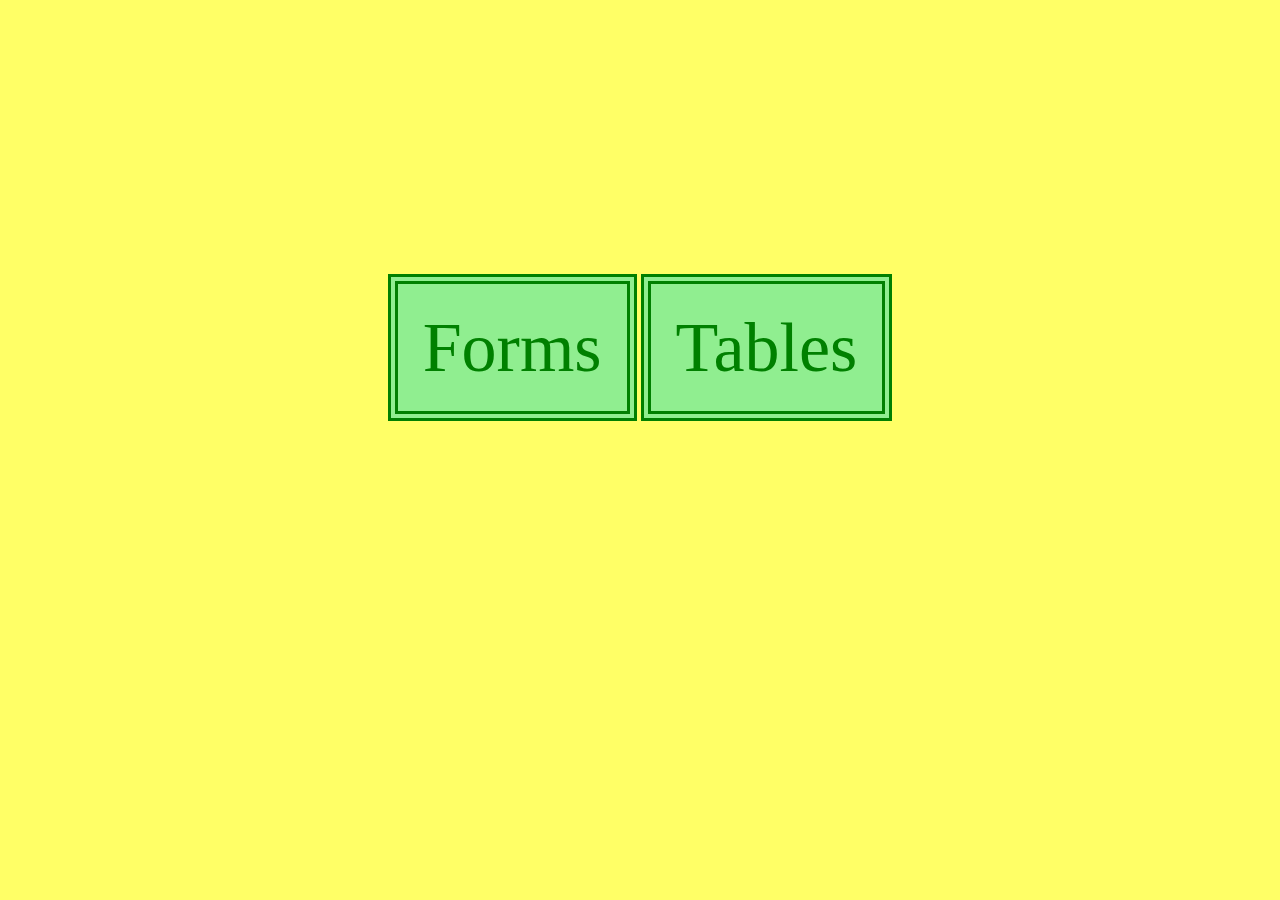
<file: index.html>
<!DOCTYPE HTML PUBLIC "-//W3C//DTD HTML 4.01//EN" "http://www.w3.org/TR/html4/strict.dtd">
<html>
<head>
	<meta http-equiv="Content-Type" content="text/html; charset=utf-8">
	<title>Tables & Forms</title>
	<link href="style.css" rel="stylesheet">
</head>
<body>
	<div>
		<a href="forms/index.html">Forms</a>
		<a href="tables/index.html">Tables</a>
	</div>
</body>
</html>
</file>
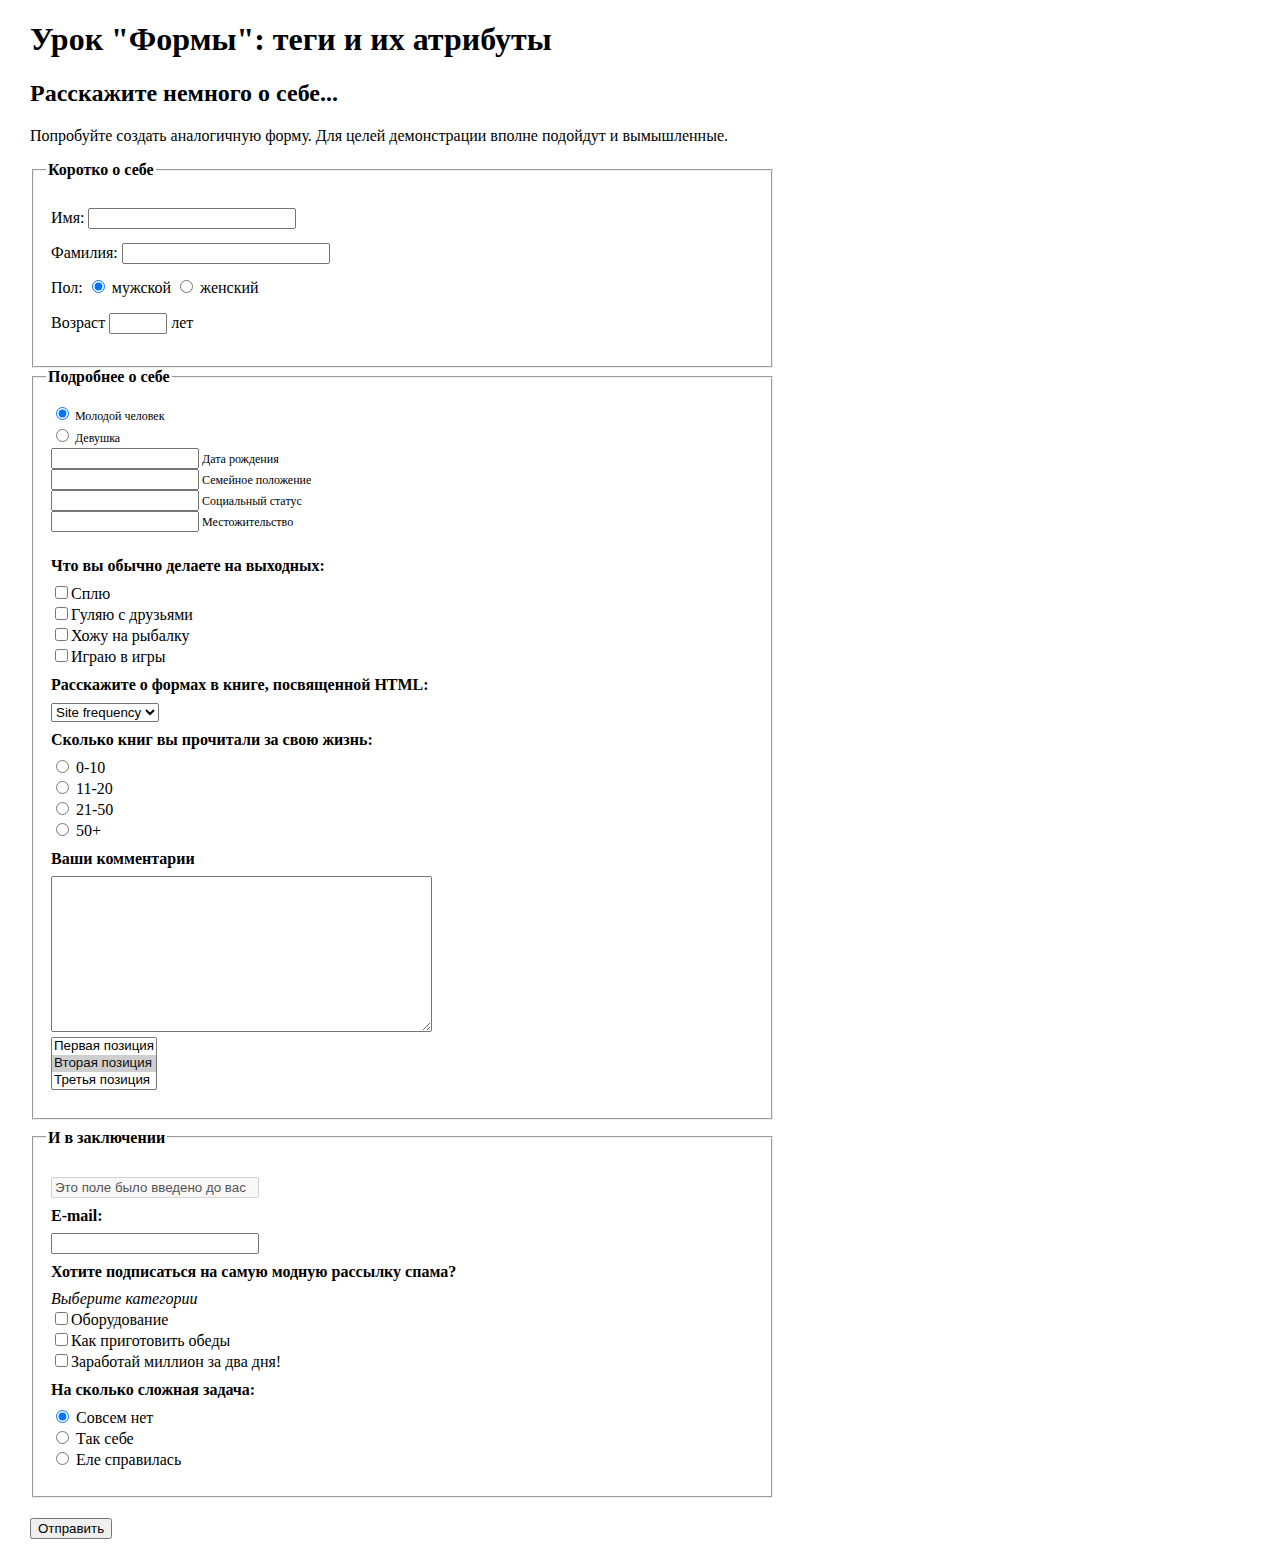
<file: forms/index.html>
<!DOCTYPE HTML PUBLIC "-//W3C//DTD HTML 4.01//EN" "http://www.w3.org/TR/html4/strict.dtd">
<html>
	<head>
	<meta http-equiv="Content-Type" content="text/html; charset=utf-8">
		<title>Forms</title>
		<link href="style.css" rel="stylesheet">
	</head>
	<body>
		<div id="header">
			<h1>Урок "Формы": теги и их атрибуты</h1>
			<h2>Расскажите немного о себе...</h2>
			<p>Попробуйте создать аналогичную форму. Для целей демонстрации вполне подойдут и вымышленные.</p>
		</div>
			<div id="content">
				<form action="#" method="GET">
					<fieldset>
					<legend>Коротко о себе</legend>
						<ul>
							<li class="short">
								<label>Имя:</label>
								<input type="text" name="f_name" value="">
							</li>
							<li class="short">
								<label>Фамилия:</label>
								<input type="text" name="l_name" value="">
							</li>
							<li class="short">
								Пол:
								<input type="radio" name="sex" checked>
								<label>мужской</label>
								<input type="radio" name="sex">
								<label>женский</label>
							</li>
							<li class="short">
								<label>Возраст</label>
								<input type="text" name="age" value="" class="age">
								лет
							</li>
						</ul>
					</fieldset>
					<fieldset>
					<legend>Подробнее о себе</legend>
						<ul class="about">
							<li>
								<input type="radio" name="young" checked>
								<label>Молодой человек</label>
							</li>
							<li>
								<input type="radio" name="young">
								<label>Девушка</label>
							</li>
							<li>
								<input type="text" name="birth_day" value="" class="info">
								<label>Дата рождения</label>
							</li>
							<li>
								<input type="text" name="f_status" value="" class="info">
								<label>Семейное положение</label>
							</li>
							<li>
								<input type="text" name="c_status" value="" class="info">
								<label>Социальный статус</label>
							</li>
							<li>
								<input type="text" name="address" value="" class="info">
								<label>Местожительство</label>
							</li>
						</ul>
						<ul>
							<li class="bold_title">Что вы обычно делаете на выходных:</li>
							<li>
								<label>
								<input type="checkbox" name="sleeping" value="сплю">Сплю</label>
							</li>
							<li>
								<label>
								<input type="checkbox" name="walking" value="гуляю">Гуляю с друзьями</label>
							</li>
							<li>
								<label>
								<input type="checkbox" name="fishing" value="рыбалка">Хожу на рыбалку</label>
							</li>
							<li>
								<label>
								<input type="checkbox" name="playing" value="игры">Играю в игры</label>
							</li>
							<li class="bold_title">Расскажите о формах в книге, посвященной HTML:</li>
							<li>
								<select name="forms">
									<option value="Site frequency:">Site frequency</option>
									<option value="Book2">Book2</option>
									<option value="Book3">Book3</option>
								</select>
							</li>
							<li class="bold_title">Сколько книг вы прочитали за свою жизнь:</li>
							<li>
								<input type="radio" name="books" value="1">
								<label>0-10</label>
							</li>
							<li>
								<input type="radio" name="books" value="2">
								<label>11-20</label>
							</li>
							<li>
								<input type="radio" name="books" value="3">
								<label>21-50</label>
							</li>
							<li>
								<input type="radio" name="books" value="4">
								<label>50+</label>
							</li>
							<li class="bold_title">Ваши комментарии</li>
							<li>
								<textarea name="comments" rows="10" cols="45"></textarea>
							</li>
							<li>
								<select name="positions" size="3">
									<option value="1_pos">Первая позиция</option>
									<option value="2_pos" selected>Вторая позиция</option>
									<option value="3 pos">Третья позиция</option>
								</select>								
							</li>
						</ul>
					</fieldset>
					<fieldset>
					<legend class="bold_title">И в заключении</legend>
						<ul>
							<li>
								<label>
								<input type="text" name="field1" value="Это поле было введено до вас" disabled="disabled">
								</label>
							</li>
							<li class="email">
								<label>E-mail:</label>
							</li>
							<li>
								<input type="text" name="email" value="">
							</li>
							<li class="bold_title">Хотите подписаться на самую модную рассылку спама?</li>
							<li class="italic_title">Выберите категории</li>
							<li>
								<label>
								<input type="checkbox" name="equipment" value="equipment">Оборудование</label>
							</li>
							<li>								
								<label>
								<input type="checkbox" name="dinner" value="dinner">Как приготовить обеды</label>
							</li>
							<li>
								<label>
								<input type="checkbox" name="millionp" value="million">Заработай миллион за два дня!</label>
							</li>
							<li class="bold_title">На сколько сложная задача:</li>
							<li>
								<input type="radio" name="task" value="1" checked>
								<label>Совсем нет</label>
							</li>
							<li>
								<input type="radio" name="task" value="2">
								<label>Так себе</label>
							</li>
							<li>
								<input type="radio" name="task" value="3">
								<label>Еле справилась</label>
							</li>
						</ul>
					</fieldset>
					<div id="footer">
					<input type="submit" value="Отправить" class="send">
					</div>
			</form>
		</div>
	</body>
</html>
</file>
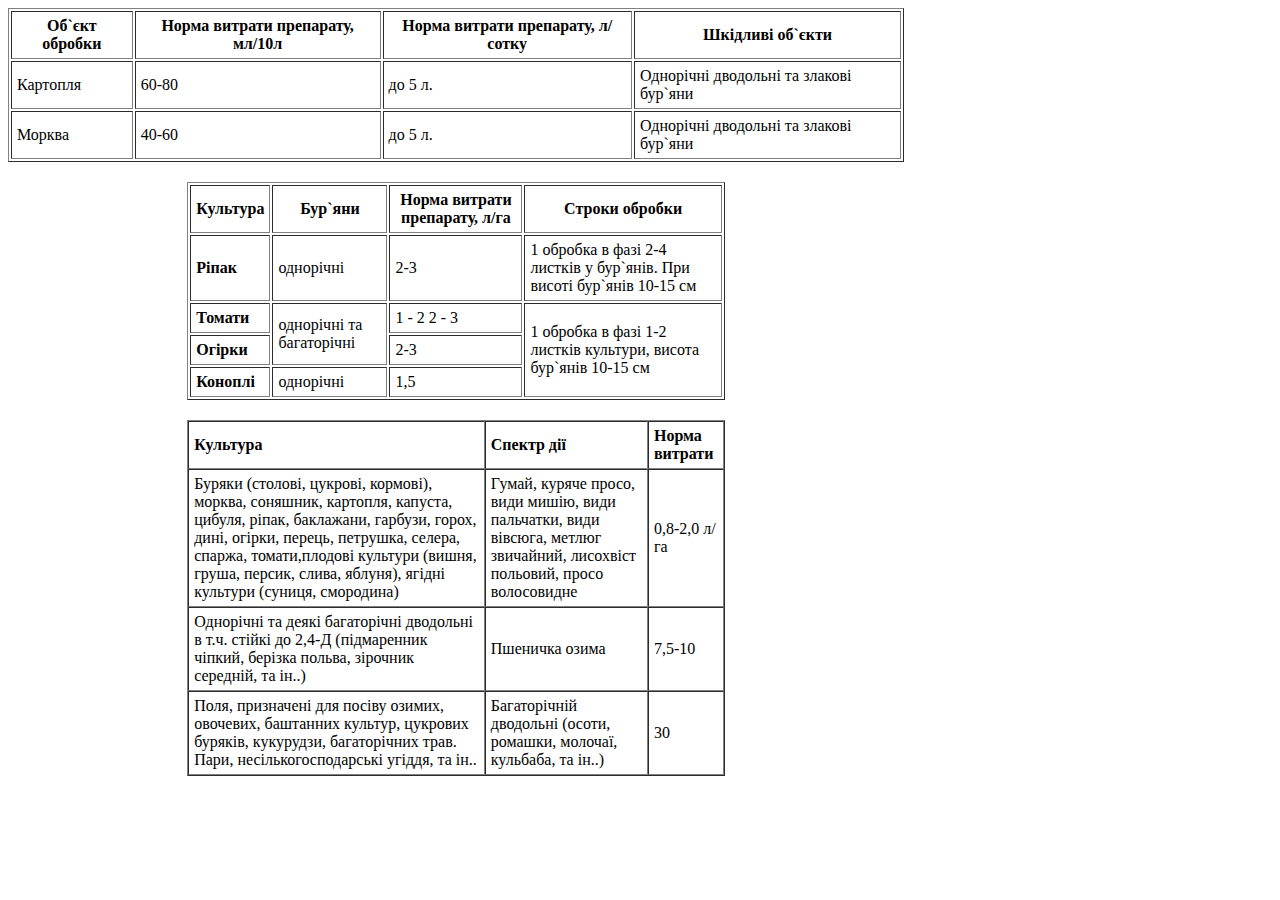
<file: tables/index.html>
<!DOCTYPE HTML PUBLIC "-//W3C//DTD HTML 4.01//EN" "http://www.w3.org/TR/html4/strict.dtd">
<html>
	<head>
		<meta http-equiv="Content-Type" content="text/html; charset=utf-8">
		<title>Tables</title>
		<link href="style.css" rel="stylesheet">
	</head>
	<body>
		<div class="table1">
			<table border="1" cellpadding="5" cellspacing="2">
				<tr>
					<th>Об`єкт обробки</th>
					<th>Норма витрати препарату, мл/10л</th>
					<th>Норма витрати препарату, л/сотку</th>
					<th>Шкідливі об`єкти</th>
				</tr>
				<tr>
					<td>Картопля</td>
					<td>60-80</td>
					<td>до 5 л.</td>
					<td>Однорічні дводольні та злакові бур`яни</td>
				</tr>
				<tr>
					<td>Морква</td>
					<td>40-60</td>
					<td>до 5 л.</td>
					<td>Однорічні дводольні та злакові бур`яни</td>
				</tr>
			</table>
		</div>
		<table border="1" cellpadding="5" cellspacing="2" class="second">
			<tr>
				<th>Культура</th>
				<th>Бур`яни</th>
				<th>Норма витрати препарату, л/га</th>
				<th>Строки обробки</th>
			</tr>
			<tr>
				<td class="bold">Ріпак</td>
				<td>однорічні</td>
				<td>2-3</td>
				<td>1 обробка в фазі 2-4 листків у бур`янів. При висоті бур`янів 10-15 см</td>
			<tr>
				<td class="bold">Томати</td>
				<td rowspan="2">однорічні та багаторічні</td>
				<td>1 - 2 2 - 3</td>
				<td rowspan="3">1 обробка в фазі 1-2 листків культури, висота бур`янів 10-15 см</td>
			</tr>
			<tr>
				<td class="bold">Огірки</td>
				<td>2-3</td>
			</tr>
			<tr>
				<td class="bold">Коноплі</td>
				<td>однорічні</td>
				<td>1,5</td>
			</tr>
		</table>
		<table border="1" cellpadding="5" cellspacing="0" class="third">
			<tr>
				<td class="bold">Культура</td>
				<td class="bold">Спектр дії</td>
				<td class="bold">Норма витрати</td>
			</tr>
			<tr>
				<td>Буряки (столові, цукрові, кормові), морква, соняшник, картопля, капуста, цибуля, ріпак, баклажани, гарбузи, горох, дині, огірки, перець, петрушка, селера, спаржа, томати,плодові культури (вишня, груша, персик, слива, яблуня), ягідні культури (суниця, смородина)</td>
				<td>Гумай, куряче просо, види мишію, види пальчатки, види вівсюга, метлюг звичайний, лисохвіст польовий, просо волосовидне</td>
				<td>0,8-2,0 л/га</td>
			</tr>
			<tr>
				<td>Однорічні та деякі багаторічні дводольні в т.ч. стійкі до 2,4-Д (підмаренник чіпкий, берізка польва, зірочник середній, та ін..)</td>
				<td>Пшеничка озима</td>
				<td>7,5-10</td>
			</tr>
			<tr>
				<td>Поля, призначені для посіву озимих, овочевих, баштанних культур, цукрових буряків, кукурудзи, багаторічних трав. Пари, несількогосподарські угіддя, та ін..</td>
				<td>Багаторічній дводольні (осоти, ромашки, молочаї, кульбаба, та ін..)</td>
				<td>30</td>
			</tr>
		</table>
	</body>
</html>
</file>
<file: style.css>
body {
	text-align: center;
	padding-top: 300px;
	padding-left: auto;
	background-color: #ffff66;
}
a {
	background-color: lightgreen;
	font-size: 70px;
	color: green;
	text-decoration: none;
	padding: 25px;
	border: 10px double; 
}
a:hover{
	color: red;
	background-color: pink;
}
</file>
<file: forms/style.css>
body {
	margin-left: 30px;
}
ul {
	padding-left: 5px;
}
li {
	list-style-type: none;
	line-height: 20px;
}
input[type="text"]{
	width: 200px;
}
input.age {
	width: 50px;
}
input.info {
	width: 140px;
}
legend, .bold_title, .email {
	font-weight: bold; 
}
.bold_title, .email {
	line-height: 35px;
}
.short {
	line-height: 35px;
}
form {
	width:60%;
}
.italic_title {
	font-style: italic;
}
.about {
	font-size: 12px;
}
.send {
	margin-top: 20px;
}
</file>
<file: tables/style.css>
body {
	width: 70%;
}
.table1 {
	width: 100%;
}
table {
	margin: 0 auto 20px;
}
.bold {
	font-weight: bold;
}
.second {
	width: 60%;
}
.third {
	width: 60%;
}
</file>
